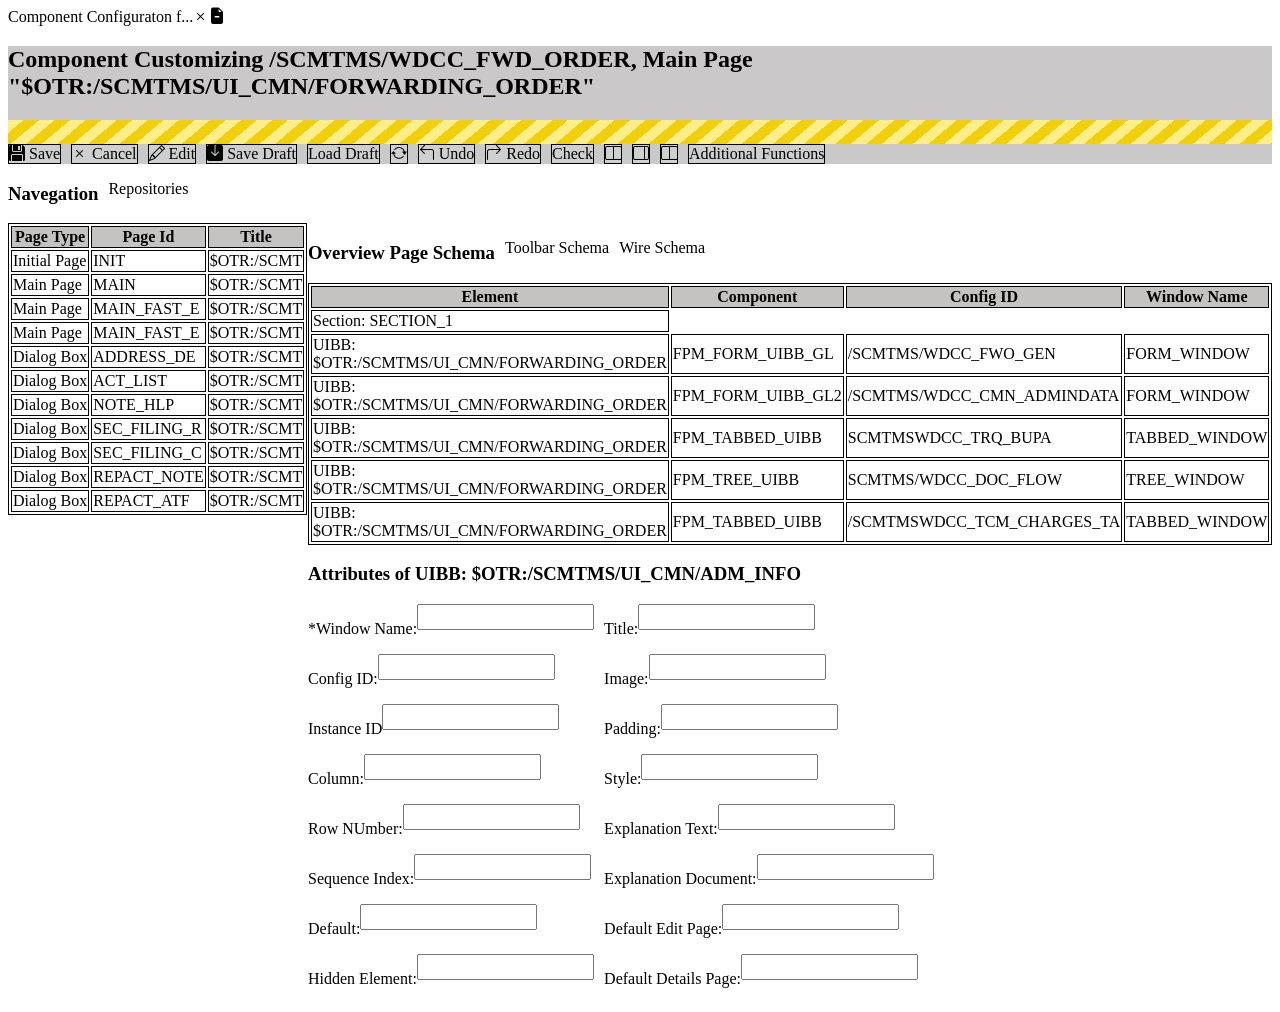
<file: index.html>
<!DOCTYPE html>
<html lang="en">

<head>
    <meta charset="UTF-8">
    <meta name="viewport" content="width=device-width, initial-scale=1.0">
    <link rel="stylesheet" href="style.css">
    <title>Replicação de Tela Página 1</title>
</head>

<body>
    <header>
        <link rel="stylesheet" href="https://cdn.jsdelivr.net/npm/bootstrap-icons@1.13.1/font/bootstrap-icons.min.css">
        <div>
            <div class="aba">
                <div>Component Configuraton f...</div>
                <i class="bi bi-x"></i>
                <i class="bi bi-file-earmark-minus-fill"></i>
            </div>
        </div>
        <div class="title">
            <h2>Component Customizing /SCMTMS/WDCC_FWD_ORDER, Main Page "$OTR:/SCMTMS/UI_CMN/FORWARDING_ORDER"</h2>
            <div class="amarelo"></div>
            <div class="flex gap">
                <div class="miniBox">
                    <i class="bi bi-floppy-fill"></i>
                    <span>Save</span>
                </div>
                <div class="miniBox">
                    <i class="bi bi-x"></i>
                    <span>Cancel</span>
                </div>
                <div class="miniBox">
                    <i class="bi bi-pencil"></i>
                    <span>Edit</span>
                </div>
                <div class="miniBox">
                    <i class="bi bi-save-fill"></i>
                    <span>Save Draft</span>
                </div>
                <div class="miniBox">
                    <span>Load Draft</span>
                </div>
                <div class="miniBox">
                    <i class="bi bi-arrow-repeat"></i>
                </div>
                <div class="miniBox">
                    <i class="bi bi-arrow-90deg-left"></i>
                    <span>Undo</span>
                </div>
                <div class="miniBox">
                    <i class="bi bi-arrow-90deg-right"></i>
                    <span>Redo</span>
                </div>
                <div class="miniBox">
                    <span>Check</span>
                </div>
                <div class="miniBox">
                    <i class="bi bi-layout-split"></i>
                </div>
                <div class="miniBox">
                    <i class="bi bi-layout-sidebar-reverse"></i>
                </div>
                <div class="miniBox">
                    <i class="bi bi-layout-split"></i>
                </div>
                <div class="miniBox">
                    <span>Additional Functions</span>
                </div>
            </div>
        </div>
    </header>

    <main>
        <link rel="stylesheet" href="https://cdn.jsdelivr.net/npm/bootstrap-icons@1.13.1/font/bootstrap-icons.min.css">

        <div class="flex gap">
            <h3>Navegation</h3>
            <p>Repositories</p>
        </div>
        <div class="flex">
            <section>
                <div class="coluna">
                    <div class="table flex">

                        <table>
                            <tr>
                                <th>Page Type</th>
                                <th>Page Id</th>
                                <th>Title</th>
                            </tr>
                            <tr>
                                <td>Initial Page</td>
                                <td>INIT</td>
                                <td>$OTR:/SCMT</td>
                            </tr>
                            <tr>
                                <td>Main Page</td>
                                <td>MAIN</td>
                                <td>$OTR:/SCMT</td>
                            </tr>
                            <tr>
                                <td>Main Page</td>
                                <td>MAIN_FAST_E</td>
                                <td>$OTR:/SCMT</td>
                            </tr>
                            <tr>
                                <td>Main Page</td>
                                <td>MAIN_FAST_E</td>
                                <td>$OTR:/SCMT</td>
                            </tr>
                            <tr>
                                <td>Dialog Box</td>
                                <td>ADDRESS_DE</td>
                                <td>$OTR:/SCMT</td>
                            </tr>
                            <tr>
                                <td>Dialog Box</td>
                                <td>ACT_LIST</td>
                                <td>$OTR:/SCMT</td>
                            </tr>
                            <tr>
                                <td>Dialog Box</td>
                                <td>NOTE_HLP</td>
                                <td>$OTR:/SCMT</td>
                            </tr>
                            <tr>
                                <td>Dialog Box</td>
                                <td>SEC_FILING_R</td>
                                <td>$OTR:/SCMT</td>
                            </tr>
                            <tr>
                                <td>Dialog Box</td>
                                <td>SEC_FILING_C</td>
                                <td>$OTR:/SCMT</td>
                            </tr>
                            <tr>
                                <td>Dialog Box</td>
                                <td>REPACT_NOTE</td>
                                <td>$OTR:/SCMT</td>
                            </tr>
                            <tr>
                                <td>Dialog Box</td>
                                <td>REPACT_ATF</td>
                                <td>$OTR:/SCMT</td>
                            </tr>
                        </table>
                    </div>

                </div>
            </section>
            <section>
                <div>
                    <div class="flex gap">
                        <h3>Overview Page Schema</h3>
                        <p>Toolbar Schema</p>
                        <p>Wire Schema</p>
                    </div>
                    <div class="table flex">
                        <table>
                            <tr>
                                <th>Element</th>
                                <th>Component</th>
                                <th>Config ID</th>
                                <th>Window Name</th>
                            </tr>
                            <tr>
                                <td>Section: SECTION_1</td>
                            </tr>
                            <tr>
                                <td>UIBB: $OTR:/SCMTMS/UI_CMN/FORWARDING_ORDER</td>
                                <td>FPM_FORM_UIBB_GL</td>
                                <td>/SCMTMS/WDCC_FWO_GEN</td>
                                <td>FORM_WINDOW</td>
                            </tr>
                            <tr>
                                <td>UIBB: $OTR:/SCMTMS/UI_CMN/FORWARDING_ORDER</td>
                                <td>FPM_FORM_UIBB_GL2</td>
                                <td>/SCMTMS/WDCC_CMN_ADMINDATA</td>
                                <td>FORM_WINDOW</td>
                            </tr>
                            <tr>
                                <td>UIBB: $OTR:/SCMTMS/UI_CMN/FORWARDING_ORDER</td>
                                <Td>FPM_TABBED_UIBB</Td>
                                <Td>SCMTMSWDCC_TRQ_BUPA</Td>
                                <td>TABBED_WINDOW</td>
                            </tr>
                            <tr>
                                <td>UIBB: $OTR:/SCMTMS/UI_CMN/FORWARDING_ORDER</td>
                                <Td>FPM_TREE_UIBB</Td>
                                <Td>SCMTMS/WDCC_DOC_FLOW</Td>
                                <td>TREE_WINDOW</td>
                            </tr>
                            <tr>
                                <td>UIBB: $OTR:/SCMTMS/UI_CMN/FORWARDING_ORDER</td>
                                <td>FPM_TABBED_UIBB</td>
                                <Td>/SCMTMSWDCC_TCM_CHARGES_TA</Td>
                                <td>TABBED_WINDOW</td>
                            </tr>
                        </table>
                    </div>



                    <div>

                        <div>
                            <h3>Attributes of UIBB: $OTR:/SCMTMS/UI_CMN/ADM_INFO</h3>
                        </div>
                        <div class="flex gap">
                            <div>
                                <div class="flex">
                                    <p>*Window Name:</p>
                                    <input class="input" type="text">
                                </div>
                                <div class="flex">
                                    <p>Config ID:</p>
                                    <input class="input" type="text">
                                </div>
                                <div class="flex">
                                    <p>Instance ID</p>
                                    <input class="input" type="text">
                                </div>
                                <div class="flex">
                                    <p>Column:</p>
                                    <input class="input" type="text">
                                </div>
                                <div class="flex">
                                    <p>Row NUmber:</p>
                                    <input class="input" type="text">
                                </div>
                                <div class="flex">
                                    <p>Sequence Index:</p>
                                    <input class="input" type="text">
                                </div>
                                <div class="flex">
                                    <p>Default:</p>
                                    <input class="input" type="text">
                                </div>
                                <div class="flex">
                                    <p>Hidden Element:</p>
                                    <input class="input" type="text">
                                </div>
                                
                            </div>
                            <div>
                                <div class="flex">
                                    <p>Title:</p>
                                    <input class="input" type="text">
                                </div>
                                <div class="flex">
                                    <p>Image:</p>
                                    <input class="input" type="text">
                                </div>
                                <div class="flex">
                                    <p>Padding:</p>
                                    <input class="input" type="text">
                                </div>
                                <div class="flex">
                                    <p>Style:</p>
                                    <input class="input" type="text">
                                </div>
                                <div class="flex">
                                    <p>Explanation Text:</p>
                                    <input class="input" type="text">
                                </div>
                                <div class="flex">
                                    <p>Explanation Document:</p>
                                    <input class="input" type="text">
                                </div>
                                <div class="flex">
                                    <p>Default Edit Page:</p>
                                    <input class="input" type="text">
                                </div>
                                <div class="flex">
                                    <p>Default Details Page:</p>
                                    <input class="input" type="text">
                                </div>
                            </div>
                        </div>
                    </div>
            </section>
        </div>
        </div>
    </main>

</body>

</html>
</file>
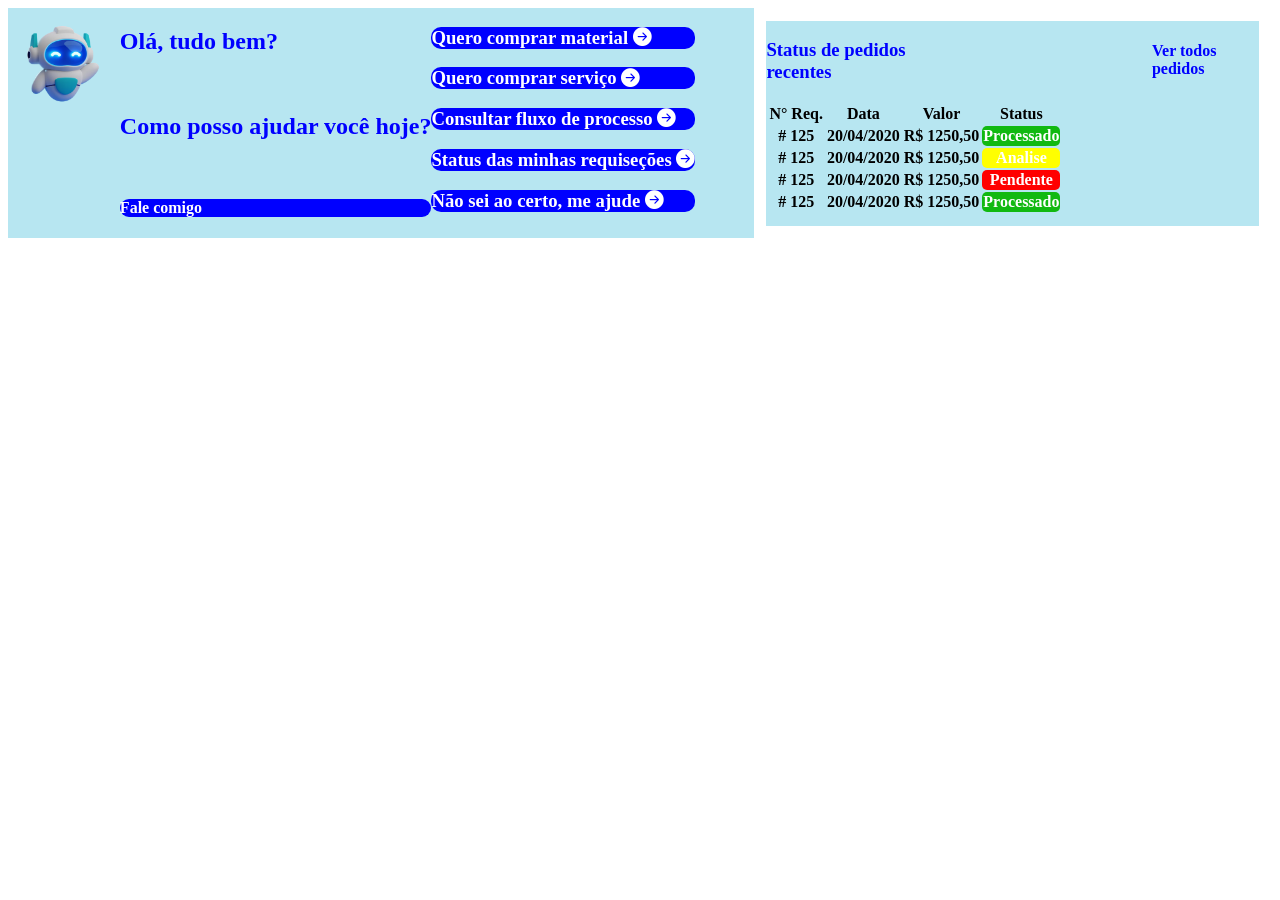
<file: index_segunda_pagina.html>
<!DOCTYPE html>
<html lang="en">

<head>
    <meta charset="UTF-8">
    <meta name="viewport" content="width=device-width, initial-scale=1.0">
    <link rel="stylesheet" href="style_segunda_pagina.css">
    <title>Replicação de Tela Página 2</title>
</head>

<body>
    <link rel="stylesheet" href="https://cdn.jsdelivr.net/npm/bootstrap-icons@1.13.1/font/bootstrap-icons.min.css">
    <section>
        <div class="esquerda">
            <div id="logo-robo">
                <img src="assets/robo.png" alt="Rob">
            </div>
            <div id="bem-vindo">
                <h1 class="cor">Olá, tudo bem?</h1>
                <br>
                <h1 class="cor">Como posso ajudar você hoje?</h1>
                <br>
                <h4 id="borda-2">Fale comigo</h1>
            </div>
            <div id="menu">
                <div>
                    <h3 class="borda">Quero comprar material <i class="bi bi-arrow-right-circle-fill"></i></h3>
                    <h3 class="borda">Quero comprar serviço <i class="bi bi-arrow-right-circle-fill"></i></h3>
                    <h3 class="borda">Consultar fluxo de processo <i class="bi bi-arrow-right-circle-fill"></i></h3>
                    <h3 class="borda">Status das minhas requiseções <i class="bi bi-arrow-right-circle-fill"></i></h3>
                    <h3 class="borda">Não sei ao certo, me ajude <i class="bi bi-arrow-right-circle-fill"></i></h3>
                </div>
            </div>
        </div>
        <div class="direita">
            <div class="cima">
                <div class="cima">
                    <h3 class="cor">Status de pedidos recentes</h3>
                </div>
                <div>
                    <h4 class="cor">Ver todos pedidos </h4>
                </div>
            </div>
            <div>
                <table>
                    <tr>
                        <div class="box-2">
                        <th>N° Req.</th>
                        <th>Data</th>
                        <th>Valor</th>
                        <th>Status</th>
                        </div>
                    </tr>
                    <tr>
                        <th># 125</th>
                        <th>20/04/2020</th>
                        <th>R$ 1250,50</th>
                        <th class="processado">Processado</th>
                    </tr>
                    <tr>
                        <th># 125</th>
                        <th>20/04/2020</th>
                        <th>R$ 1250,50</th>
                        <th id="analise">Analise</th>
                    </tr>
                    <tr>
                        <th># 125</th>
                        <th>20/04/2020</th>
                        <th>R$ 1250,50</th>
                        <th id="pendente">Pendente</th>
                    </tr>
                    <tr>
                        <th># 125</th>
                        <th>20/04/2020</th>
                        <th>R$ 1250,50</th>
                        <th class="processado">Processado</th>
                    </tr>
                </table>
            </div>

        </div>

    </section>
    <section>

    </section>
    <section>

    </section>
</body>

</html>
</file>
<file: style.css>
.title{
    background-color: rgb(202, 200, 200);
    border-bottom: rgb(216, 216, 7);
}
.amarelo{
    position: sticky;
    padding: 12px;
    background-color: rgb(216, 216, 7);
    background-image: repeating-linear-gradient(140deg, #feee8a, #feee8a 10px, #f1cf0b 10px, #f1cf0b 20px);
}

.flex {
    display: flex;
}


.coluna{
    width: 300px;
}

.gap{
    gap: 10px;
}



.miniBox{
    border: 1px solid black;
    background-color: rgba(216, 215, 215, 0.404);
    
}

.aba{
    display: flex;
}

table, th, tr, td{
    border: 1px solid black;
}

th{
    background-color: rgb(197, 194, 194);
}

.input{
    height: 20px;
    
}
</file>
<file: style_segunda_pagina.css>
section {
    display: flex;
}
.esquerda {
    width: 59%;
    margin: 15;
    background-color: rgb(183, 230, 241);
    display: flex;
}

.direita {
    width: 39%;
    margin: 1%;
    background-color: rgb(183, 230, 241);
}

#logo-robo{
    width: 15%;

}

#logo-robo img{
    width: 100%;
}

.borda{
    color: white;
    border-radius: 10px;
    background-color: blue;
}

#borda-2{
    color: white;
    border-radius: 10px;
    background-color: blue;
}

.processado{
    color: white;
    border-radius: 5px;
    background-color: rgb(17, 185, 17);
}

#analise{
    color: white;
    border-radius: 5px;
    background-color: yellow ;
}

#pendente{
    color: white;
    border-radius: 5px;
    background-color: red ;
}


.cor{
    color: blue;
    
}

.cima{
    display: flex;
    gap: 200px;
}

.icone{
    margin: left;
}

.box-2{
    border-radius: 10px;
    background-color: white;
}
</file>
